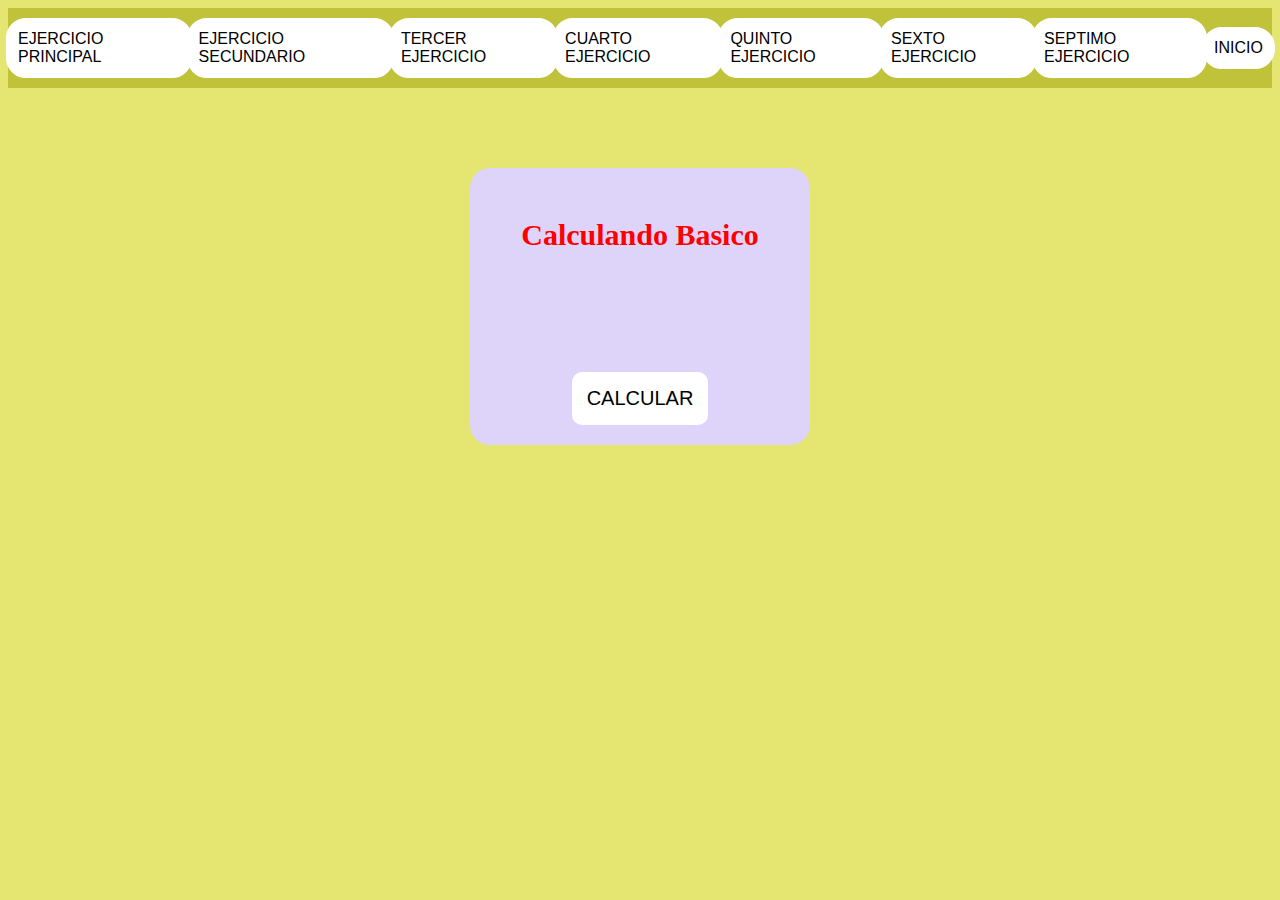
<file: index/ejercicio_1.html>
<!DOCTYPE html>
<html lang="en">
<head>
    <meta charset="UTF-8">
    <meta http-equiv="X-UA-Compatible" content="IE=edge">
    <meta name="viewport" content="width=device-width, initial-scale=1.0">
    <title>Ejercicio 14</title>
    <link rel="stylesheet" href="../css/estilos.css">
    <link rel="stylesheet" href="../css/estiloGeneral.css">
</head>
<body>
    <nav>
        <ul class="menu">
          <li class="logo"><a href="./ejercicio_1.html">EJERCICIO PRINCIPAL</a></li>
          <li class="logo"><a href="./ejercicio_2.html">EJERCICIO SECUNDARIO</a></li>
          <li class="logo"><a href="./ejercicio_3.html">TERCER EJERCICIO</a></li>
          <li class="logo"><a href="./ejercicio_4.html">CUARTO EJERCICIO</a></li>
          <li class="logo"><a href="./ejercicio_5.html">QUINTO EJERCICIO</a></li>
          <li class="logo"><a href="./ejercicio_6.html">SEXTO EJERCICIO</a></li>
          <li class="logo"><a href="./ejercicio_7.html">SEPTIMO EJERCICIO</a></li>
          <li class="logo"><a href="../index.html">INICIO</a></li>
        </ul>
    </nav>
    <section class="cuadro_ejemplo">
        <h3>Calculando Basico</h3>
        <p id="horasTrabajadas"></p>
        <p id="basicoCalcular"></p>
        <input type="button" id="btnEjecutar" value="CALCULAR">
    </section>
    <script src="../js/funcion1.js"></script>
</body>
</html>
</file>
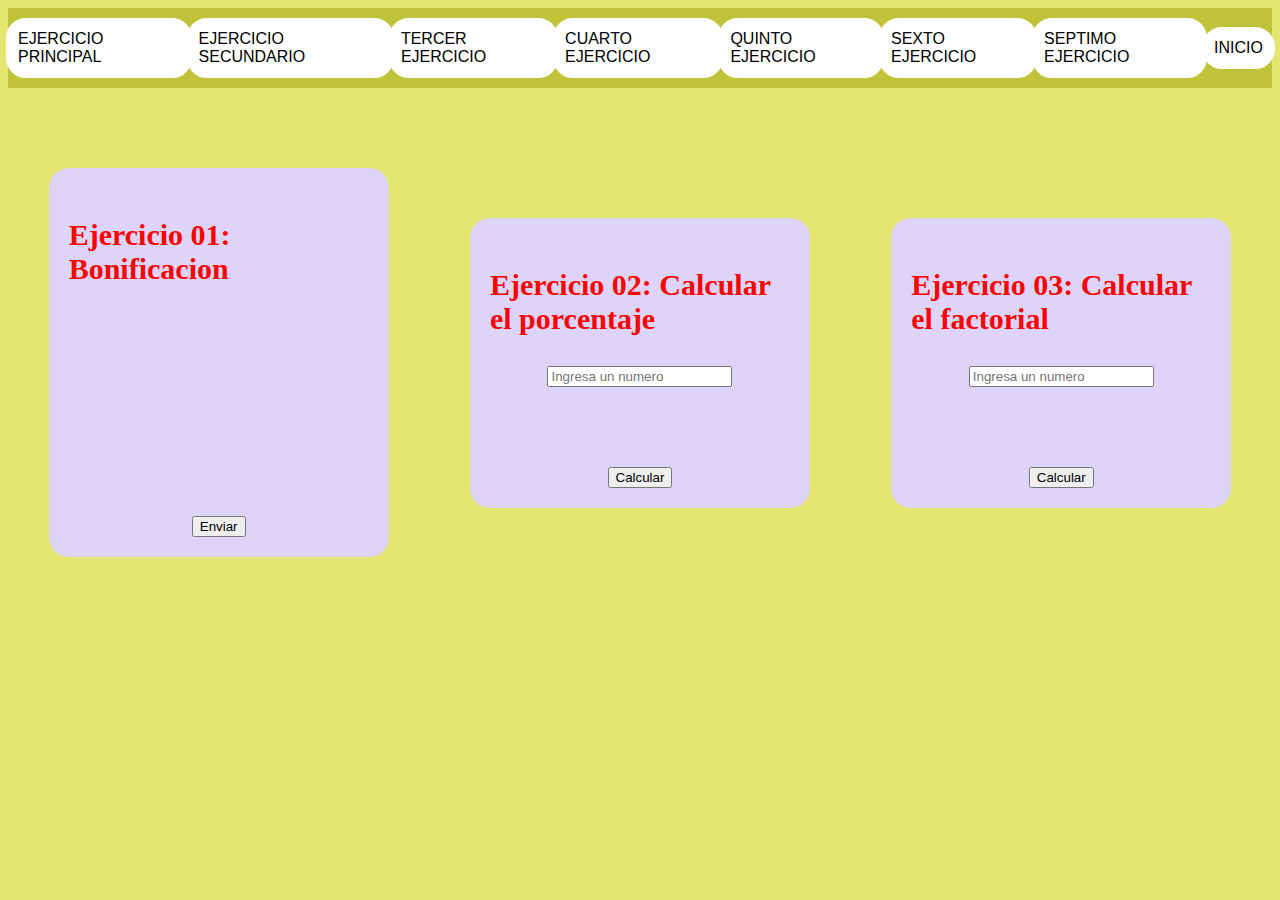
<file: index/ejercicio_2.html>
<!DOCTYPE html>
<html lang="en">
<head>
    <meta charset="UTF-8">
    <meta http-equiv="X-UA-Compatible" content="IE=edge">
    <meta name="viewport" content="width=device-width, initial-scale=1.0">
    <title>Ejercicio 14</title>
    <link rel="stylesheet" href="../css/estilos.css">
    <link rel="stylesheet" href="../css/estiloGeneral.css">
</head>
<body>
    <nav>
        <ul class="menu">
          <li class="logo"><a href="./ejercicio_1.html">EJERCICIO PRINCIPAL</a></li>
          <li class="logo"><a href="./ejercicio_2.html">EJERCICIO SECUNDARIO</a></li>
          <li class="logo"><a href="./ejercicio_3.html">TERCER EJERCICIO</a></li>
          <li class="logo"><a href="./ejercicio_4.html">CUARTO EJERCICIO</a></li>
          <li class="logo"><a href="./ejercicio_5.html">QUINTO EJERCICIO</a></li>
          <li class="logo"><a href="./ejercicio_6.html">SEXTO EJERCICIO</a></li>
          <li class="logo"><a href="./ejercicio_7.html">SEPTIMO EJERCICIO</a></li>
          <li class="logo"><a href="../index.html">INICIO</a></li>
        </ul>
    </nav>
    <main class="caja_principal">
        <section class="cuadro_ejemplo">
            <h3>Ejercicio 01: Bonificacion</h3>
            <p id="nombreEmpleado"></p>
            <p id="sueldoBasico"></p>
            <p id="numeroHijos"></p>
            <p id="bonificacion"></p>
            <p id="sueldoFinal"></p>
            <input type="button" value="Enviar" id="btnEnviar">
        </section>
    
        <section class="cuadro_ejemplo">
            <h3>Ejercicio 02: Calcular el porcentaje</h3>
            <input type="number" placeholder="Ingresa un numero" id="txtNumero">
            <p id="numeroIngresado"></p>
            <p id="porcentajeNumero"></p>
            <input type="button" value="Calcular" id="btnPorcentaje">
        </section>
    
        <section class="cuadro_ejemplo">
            <h3>Ejercicio 03: Calcular el factorial</h3>
            <input type="number" placeholder="Ingresa un numero" id="txtNumeroF">
            <p id="numeroIngresado2"></p>
            <p id="FactorialN"></p>
            <input type="button" value="Calcular" id="btnFactorial">
        </section>
    </main>
</body>
</html>
<script src="../js/funcion2.js"></script>
</file>
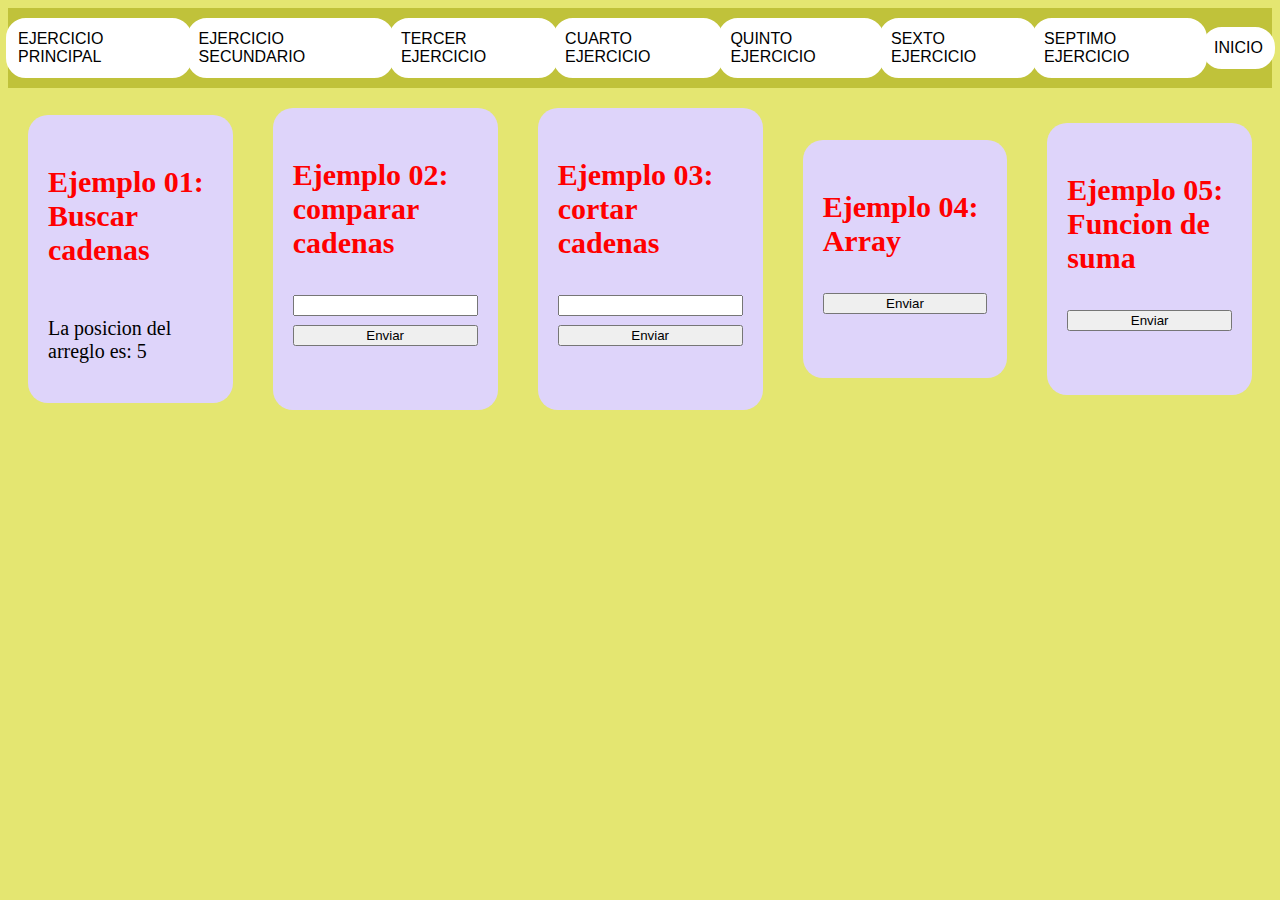
<file: index/ejercicio_3.html>
<!DOCTYPE html>
<html lang="en">
<head>
    <meta charset="UTF-8">
    <meta http-equiv="X-UA-Compatible" content="IE=edge">
    <meta name="viewport" content="width=device-width, initial-scale=1.0">
    <title>Ejercicio 15</title>
    <link rel="stylesheet" href="../css/estilos.css">
    <link rel="stylesheet" href="../css/estiloGeneral.css">
</head>
<body>
    <nav>
        <ul class="menu">
          <li class="logo"><a href="./ejercicio_1.html">EJERCICIO PRINCIPAL</a></li>
          <li class="logo"><a href="./ejercicio_2.html">EJERCICIO SECUNDARIO</a></li>
          <li class="logo"><a href="./ejercicio_3.html">TERCER EJERCICIO</a></li>
          <li class="logo"><a href="./ejercicio_4.html">CUARTO EJERCICIO</a></li>
          <li class="logo"><a href="./ejercicio_5.html">QUINTO EJERCICIO</a></li>
          <li class="logo"><a href="./ejercicio_6.html">SEXTO EJERCICIO</a></li>
          <li class="logo"><a href="./ejercicio_7.html">SEPTIMO EJERCICIO</a></li>
          <li class="logo"><a href="../index.html">INICIO</a></li>
        </ul>
    </nav>
    <main class="caja_principal">
        <section class="cuadro_ejemplo1">
            <h3>Ejemplo 01: Buscar cadenas</h3>
            <p id="resultado"></p>
        </section>

    <section class="cuadro_ejemplo2">
        <h3>Ejemplo 02: comparar cadenas</h3>
        <input type="text" id="txtUsuario">
        <input type="button" value="Enviar" id="btnEnviar">
        <p id="resultado2"></p>
    </section>

    <section class="cuadro_ejemplo2">
        <h3>Ejemplo 03: cortar cadenas</h3>
        <input type="text" id="txtCadena">
        <input type="button" value="Enviar" id="btnCortar">
        <p id="resultado3"></p>
    </section>
    
    <section class="cuadro_ejemplo1">
        <h3>Ejemplo 04: Array</h3>
        <input type="button" value="Enviar" id="btnArray">
        <p id="resultado4"></p>
    </section>

    <section class="cuadro_ejemplo1">
        <h3>Ejemplo 05: Funcion de suma</h3>
        <!-- <input type="text" id="numero1" placeholder="">
        <input type="text" id="numero2"> -->
        <input type="button" value="Enviar" id="btnSuma">
        <p id="resultado5"></p>
    </section>
    </main>
</body>
</html>
<script src="../js/funcion.js"></script>
</file>
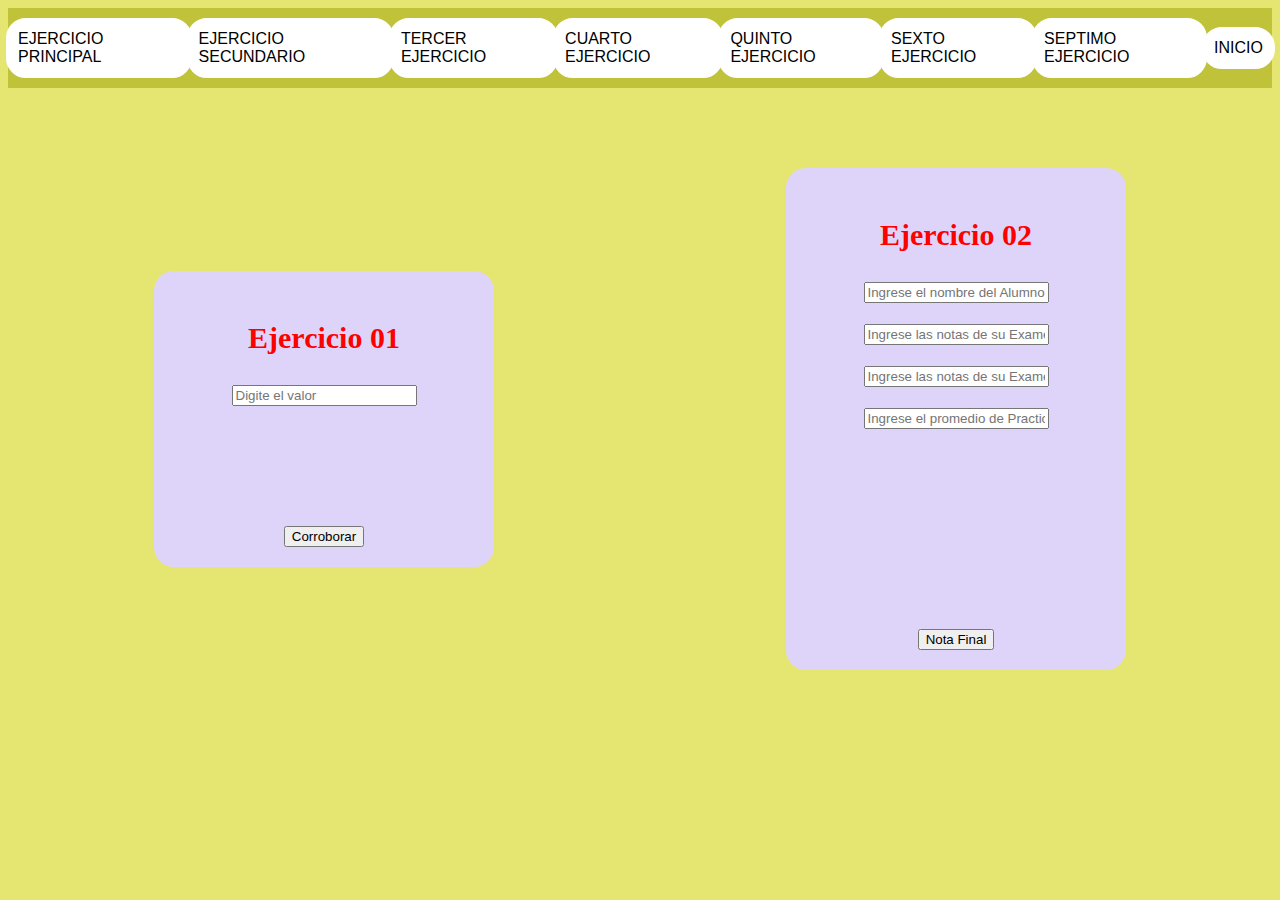
<file: index/ejercicio_4.html>
<!DOCTYPE html>
<html lang="en">
<head>
    <meta charset="UTF-8">
    <meta http-equiv="X-UA-Compatible" content="IE=edge">
    <meta name="viewport" content="width=device-width, initial-scale=1.0">
    <title>Ejercicio 02 - PPt</title>
    <link rel="stylesheet" href="../css/estilos.css">
    <link rel="stylesheet" href="../css/estiloGeneral.css">
</head>
<body>
    <nav>
        <ul class="menu">
          <li class="logo"><a href="./ejercicio_1.html">EJERCICIO PRINCIPAL</a></li>
          <li class="logo"><a href="./ejercicio_2.html">EJERCICIO SECUNDARIO</a></li>
          <li class="logo"><a href="./ejercicio_3.html">TERCER EJERCICIO</a></li>
          <li class="logo"><a href="./ejercicio_4.html">CUARTO EJERCICIO</a></li>
          <li class="logo"><a href="./ejercicio_5.html">QUINTO EJERCICIO</a></li>
          <li class="logo"><a href="./ejercicio_6.html">SEXTO EJERCICIO</a></li>
          <li class="logo"><a href="./ejercicio_7.html">SEPTIMO EJERCICIO</a></li>
          <li class="logo"><a href="../index.html">INICIO</a></li>
        </ul>
    </nav>
    <main class="caja_principal">
        <section class="cuadro_ejemplo">
            <h3>Ejercicio 01</h3>
            <input type="text" id="digiteImporte" placeholder="Digite el valor">
            <p id="importeCuenta"></p>
            <p id="descuentoOtorgado"></p>
            <p id="importeCompra"></p>
            <input type="button" value="Corroborar" id="btnCalcular">
        </section>
    
        <section class="cuadro_ejemplo">
            <h3>Ejercicio 02</h3>
            <input type="text" id="nombreAlumno" placeholder="Ingrese el nombre del Alumno">
            <br>
            <input type="text" id="notasParcial" placeholder="Ingrese las notas de su Examen Parcial" style="margin-top: 3px;">
            <br>
            <input type="text" id="examenFinal" placeholder="Ingrese las notas de su Examen Final" style="margin-top: 3px;">
            <br>
            <input type="text" id="promedioPractica" placeholder="Ingrese el promedio de Practicas" style="margin-top: 3px;">
            <p id="nombreAlumnoNota"></p>
            <p id="muestraParcial"></p>
            <p id="muestraFinal"></p>
            <p id="promedioPracticaNota"></p>
            <p id="promedioFinal"></p>
            <input type="button" value="Nota Final" id="btnPromedio">
        </section>
    </main>
</body>
</html>
<script src="../js/funcion3.js"></script>
</file>
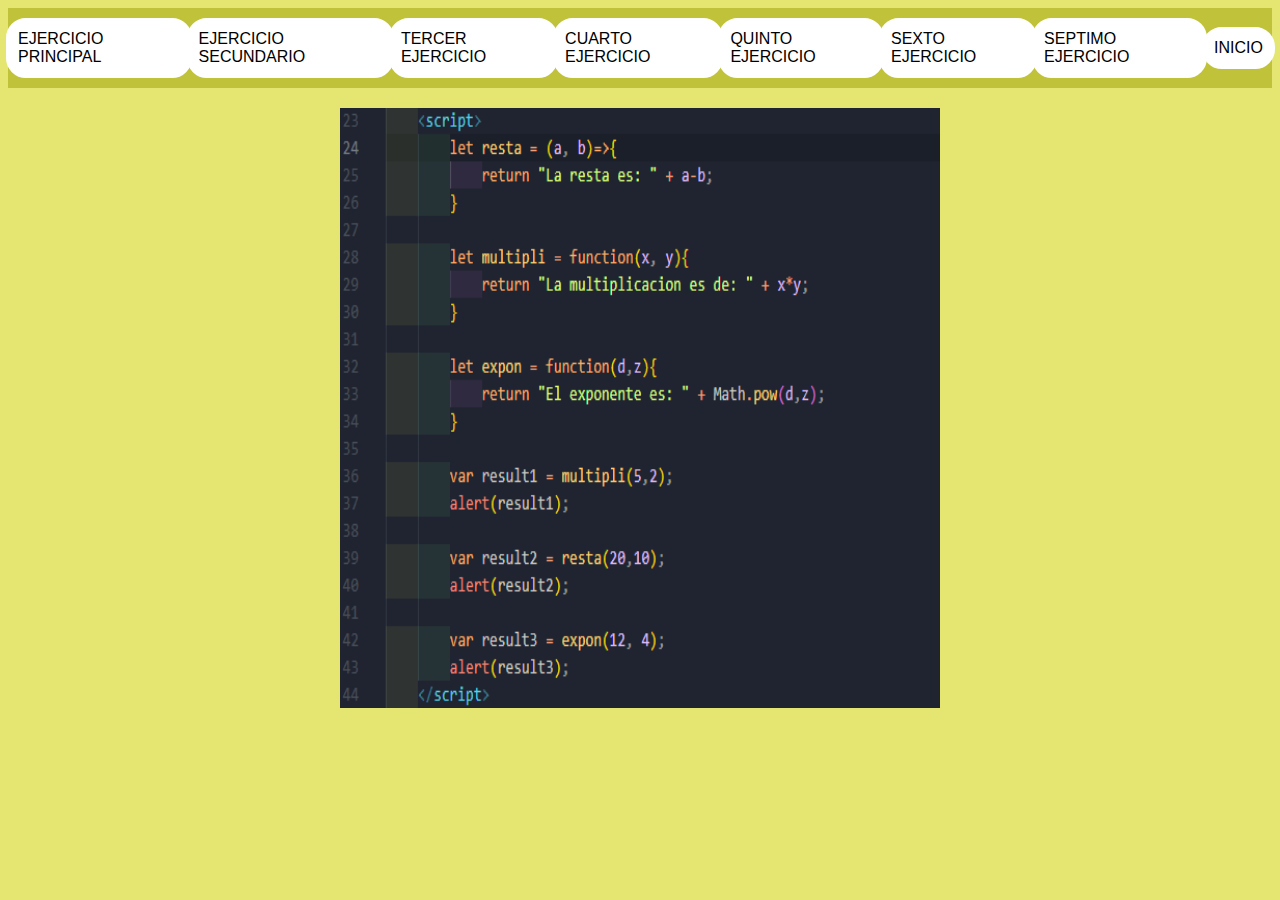
<file: index/ejercicio_5.html>
<!DOCTYPE html>
<html lang="en">
<head>
    <meta charset="UTF-8">
    <meta http-equiv="X-UA-Compatible" content="IE=edge">
    <meta name="viewport" content="width=device-width, initial-scale=1.0">
    <title>Ejercicio 01 - Asincrono</title>
    <link rel="stylesheet" href="../css/estilos.css">
    <link rel="stylesheet" href="../css/estiloGeneral.css">
</head>
<body>
    <nav>
        <ul class="menu">
          <li class="logo"><a href="./ejercicio_1.html">EJERCICIO PRINCIPAL</a></li>
          <li class="logo"><a href="./ejercicio_2.html">EJERCICIO SECUNDARIO</a></li>
          <li class="logo"><a href="./ejercicio_3.html">TERCER EJERCICIO</a></li>
          <li class="logo"><a href="./ejercicio_4.html">CUARTO EJERCICIO</a></li>
          <li class="logo"><a href="./ejercicio_5.html">QUINTO EJERCICIO</a></li>
          <li class="logo"><a href="./ejercicio_6.html">SEXTO EJERCICIO</a></li>
          <li class="logo"><a href="./ejercicio_7.html">SEPTIMO EJERCICIO</a></li>
          <li class="logo"><a href="../index.html">INICIO</a></li>
        </ul>
    </nav>
    <article class="cuadro_completo">
        <section><img src="../img/ejercicio5.PNG" alt="imagen_certus" width="600px" height="600px"></section>
    </article>
</main>
    <script>
        let resta = (a, b)=>{
            return "La resta es: " + a-b;
        }

        let multipli = function(x, y){
            return "La multiplicacion es de: " + x*y;
        }

        let expon = function(d,z){
            return "El exponente es: " + Math.pow(d,z);
        }

        var result1 = multipli(5,2);
        alert(result1);

        var result2 = resta(20,10);
        alert(result2);

        var result3 = expon(12, 4);
        alert(result3);
    </script>
</body>
</html>
</file>
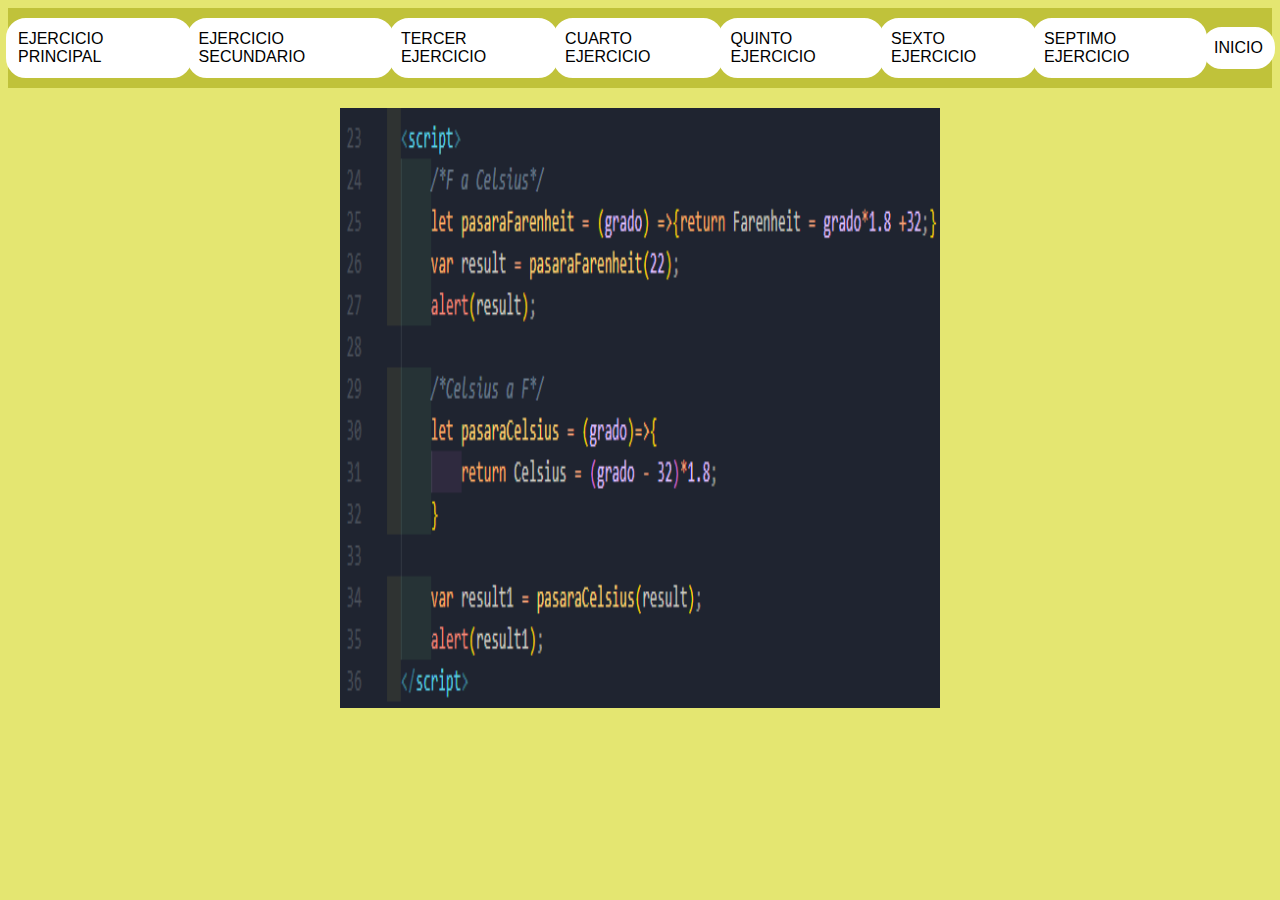
<file: index/ejercicio_6.html>
<!DOCTYPE html>
<html lang="en">
<head>
    <meta charset="UTF-8">
    <meta http-equiv="X-UA-Compatible" content="IE=edge">
    <meta name="viewport" content="width=device-width, initial-scale=1.0">
    <title>Document</title>
    <link rel="stylesheet" href="../css/estilos.css">
    <link rel="stylesheet" href="../css/estiloGeneral.css">
</head>
<body>
    <nav>
        <ul class="menu">
          <li class="logo"><a href="./ejercicio_1.html">EJERCICIO PRINCIPAL</a></li>
          <li class="logo"><a href="./ejercicio_2.html">EJERCICIO SECUNDARIO</a></li>
          <li class="logo"><a href="./ejercicio_3.html">TERCER EJERCICIO</a></li>
          <li class="logo"><a href="./ejercicio_4.html">CUARTO EJERCICIO</a></li>
          <li class="logo"><a href="./ejercicio_5.html">QUINTO EJERCICIO</a></li>
          <li class="logo"><a href="./ejercicio_6.html">SEXTO EJERCICIO</a></li>
          <li class="logo"><a href="./ejercicio_7.html">SEPTIMO EJERCICIO</a></li>
          <li class="logo"><a href="../index.html">INICIO</a></li>
        </ul>
    </nav>
    <main>
        <article class="cuadro_completo">
            <section><img src="../img/ejercicio6.PNG" alt="imagen_certus" width="600px" height="600px"></section>
        </article>
    </main>
    <script>
        /*F a Celsius*/
        let pasaraFarenheit = (grado) =>{return Farenheit = grado*1.8 +32;}
        var result = pasaraFarenheit(22);
        alert(result);

        /*Celsius a F*/
        let pasaraCelsius = (grado)=>{
            return Celsius = (grado - 32)*1.8;
        }

        var result1 = pasaraCelsius(result);
        alert(result1);
    </script>
</body>
</html>
</file>
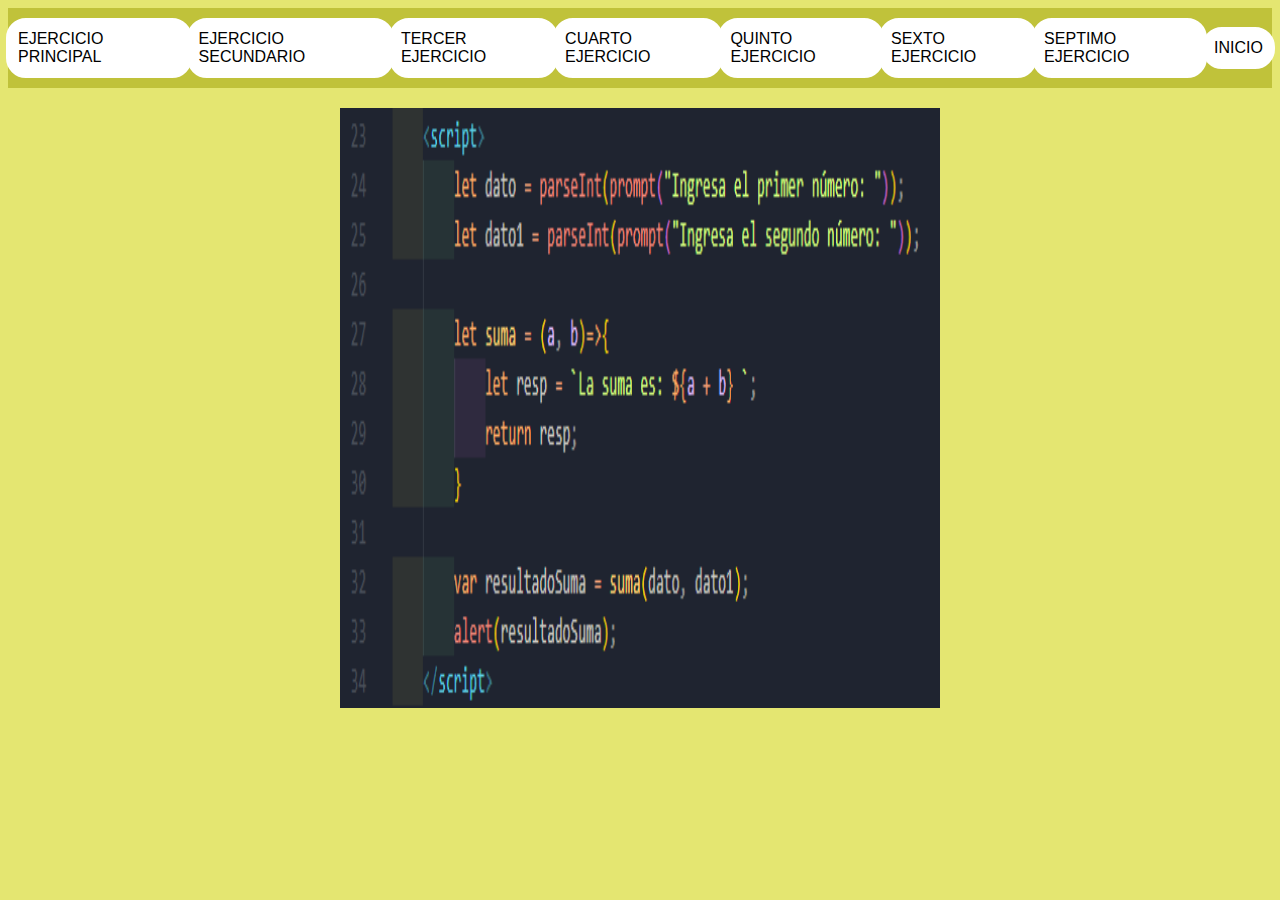
<file: index/ejercicio_7.html>
<!DOCTYPE html>
<html lang="en">
<head>
    <meta charset="UTF-8">
    <meta http-equiv="X-UA-Compatible" content="IE=edge">
    <meta name="viewport" content="width=device-width, initial-scale=1.0">
    <title>Ejercicio03 - Asincrona</title>
    <link rel="stylesheet" href="../css/estilos.css">
    <link rel="stylesheet" href="../css/estiloGeneral.css">
</head>
<body>
    <nav>
        <ul class="menu">
          <li class="logo"><a href="./ejercicio_1.html">EJERCICIO PRINCIPAL</a></li>
          <li class="logo"><a href="./ejercicio_2.html">EJERCICIO SECUNDARIO</a></li>
          <li class="logo"><a href="./ejercicio_3.html">TERCER EJERCICIO</a></li>
          <li class="logo"><a href="./ejercicio_4.html">CUARTO EJERCICIO</a></li>
          <li class="logo"><a href="./ejercicio_5.html">QUINTO EJERCICIO</a></li>
          <li class="logo"><a href="./ejercicio_6.html">SEXTO EJERCICIO</a></li>
          <li class="logo"><a href="./ejercicio_7.html">SEPTIMO EJERCICIO</a></li>
          <li class="logo"><a href="../index.html">INICIO</a></li>
        </ul>
    </nav>
    <main>
        <article class="cuadro_completo">
            <section><img src="../img/ejercicio7.PNG" alt="imagen_certus" width="600px" height="600px"></section>
        </article>
    </main>
    <script>
        let dato = parseInt(prompt("Ingresa el primer número: "));
        let dato1 = parseInt(prompt("Ingresa el segundo número: "));

        let suma = (a, b)=>{
            let resp = `La suma es: ${a + b} `;
            return resp;
        }

        var resultadoSuma = suma(dato, dato1);
        alert(resultadoSuma);
    </script>
</body>
</html>
</file>
<file: css/estilos.css>
body{
    background: #e4e671;
}

ul.menu{
    background: #c0c23a;
    margin: 0%;
    list-style: none;
    padding: 0%;
    display: flex;
    justify-content: space-around;
    height: 80px;
    align-items: center;
}

a{
    list-style: none;
    text-decoration: none;
    color: black;
    font-family: Arial, Helvetica, sans-serif;
}
a:hover{
    color: white;
}
.logo{
    border: 2px solid white;
    margin: 10px;
    padding: 10px;
    background-color: white;
    border-radius: 20px;
}
li.logo{
    margin-left: -2px;
    margin-right: -3px;
}

.logo:hover{
    background: rgb(255, 125, 3);
    box-shadow: 3px 10px rgb(248, 121, 16);
}
</file>
<file: css/estiloGeneral.css>
.cuadro_ejemplo{
    display: flex;
    margin: 80px auto;
    justify-content: center;
    flex-direction: column;
    align-items: center;
    width: 300px;
    background: rgb(222, 212, 250);
    padding: 20px;
    border-radius: 20px;
}

.cuadro_ejemplo1{
    display: grid;
    margin: 20px;
    float: left;
    /* justify-content: center;
    flex-direction: column; */
    display: grid;
    grid-template-columns: repeat(1, 1fr);
    grid-auto-rows: minmax(30px, auto);
    align-items: center;
    width: 300px;
    background: rgb(222, 212, 250);
    padding: 20px;
    border-radius: 20px;
}

.cuadro_ejemplo2{
    display: grid;
    margin: 20px;
    /* justify-content: center;
    flex-direction: column; */
    display: grid;
    grid-template-columns: repeat(1, 1fr);
    grid-auto-rows: minmax(30px, auto);
    align-items: center;
    width: 300px;
    float: left;
    background: rgb(222, 212, 250);
    padding: 20px;
    border-radius: 20px;
}


h3{
   color: red; 
   font-size: 30px;
}

p{
    font-size: 20px;
}

#btnEjecutar{
    margin-top: 10px;
    font-size: 20px;
    padding: 15px;
    font-weight: 300;
    border-radius: 10px;
    background: #fff;
    border: 2px #fff;
}
#btnEjecutar:hover{
    background: rgb(18, 168, 228);
    color: white;
}

.caja_principal{
    display: flex;
    justify-content: space-between;
    align-items: center;
}


.cuadro_completo{
    display: flex;
    margin-top: 20px;
    justify-content: center;
    align-items: center;
}

h4{
    margin-right: 10px;
}
</file>
